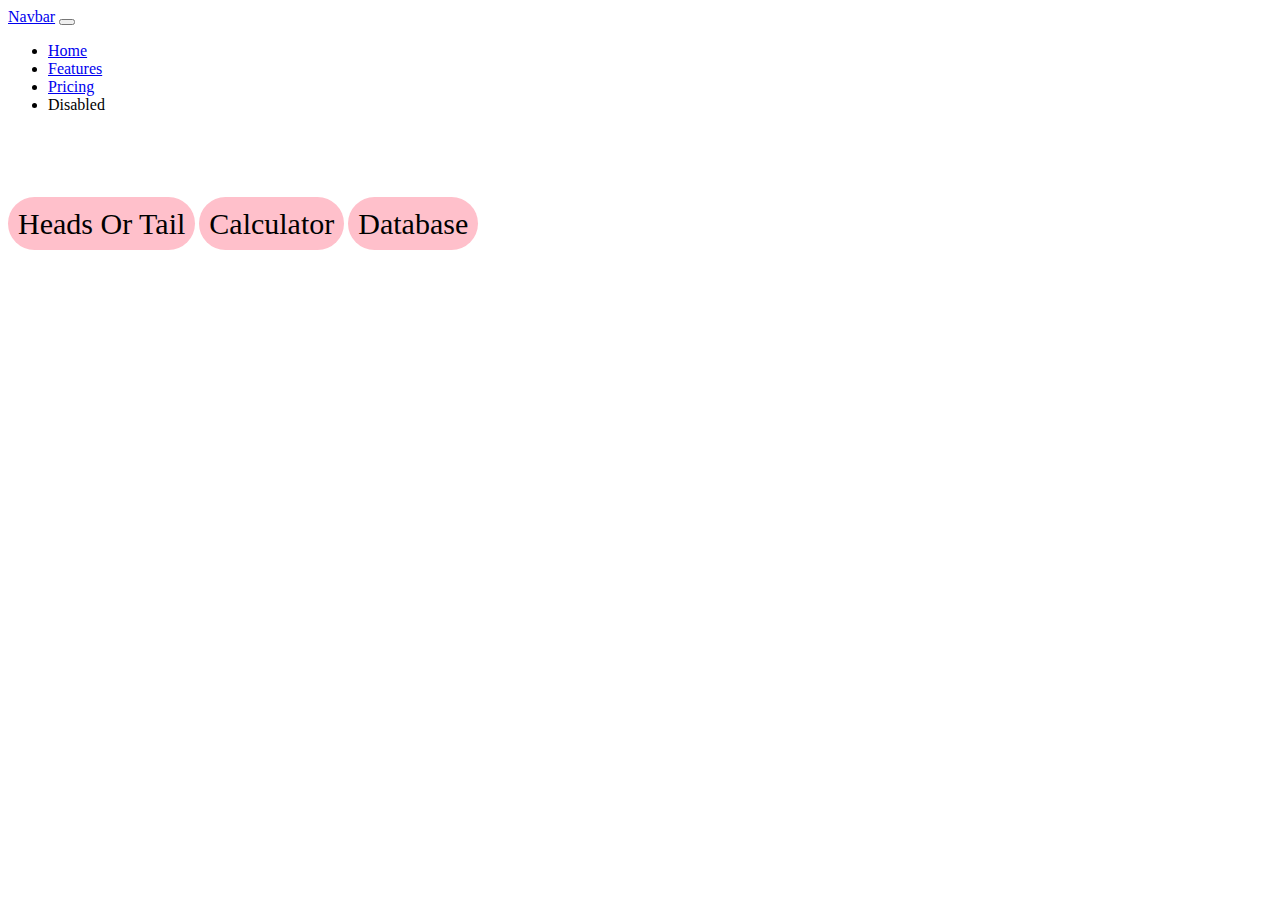
<file: index.html>
<!DOCTYPE html>
<html lang="en">
<head>
  <meta charset="UTF-8">
  <meta name="viewport" content="width=device-width, initial-scale=1.0">
  <title>Main Page</title>
  <link rel="stylesheet" href="style/style.css">
</head>
<body>
  <div w3-include-html="navBar.html"></div>
  
  <div w3-include-html="include.html"></div>
  <div class="buttons">
    <a href="./Projects/HeadOrTails/" class="btns">Heads Or Tail</a>
    <a href="./Projects/Calculator/" class="btns">Calculator</a>
    <a href="./Projects/LocalStorage/db" class="btns">Database</a>
  </div>

  <script>    
    function includeHTML() {
      var z, i, elmnt, file, xhttp;
      /*loop through a collection of all HTML elements:*/
      z = document.getElementsByTagName("*");
      for (i = 0; i < z.length; i++) {
        elmnt = z[i];
        /*search for elements with a certain atrribute:*/
        file = elmnt.getAttribute("w3-include-html");
        if (file) {
          /*make an HTTP request using the attribute value as the file name:*/
          xhttp = new XMLHttpRequest();
          xhttp.onreadystatechange = function() {
            if (this.readyState == 4) {
              if (this.status == 200) {elmnt.innerHTML = this.responseText;}
              if (this.status == 404) {elmnt.innerHTML = "Page not found.";}
              /*remove the attribute, and call this function once more:*/
              elmnt.removeAttribute("w3-include-html");
              includeHTML();
            }
          }      
          
          xhttp.open("GET", file, true);
          xhttp.send();
          /*exit the function:*/
          return;
        }
      }
    };

    includeHTML();
  </script>

</body>
</html>
</file>
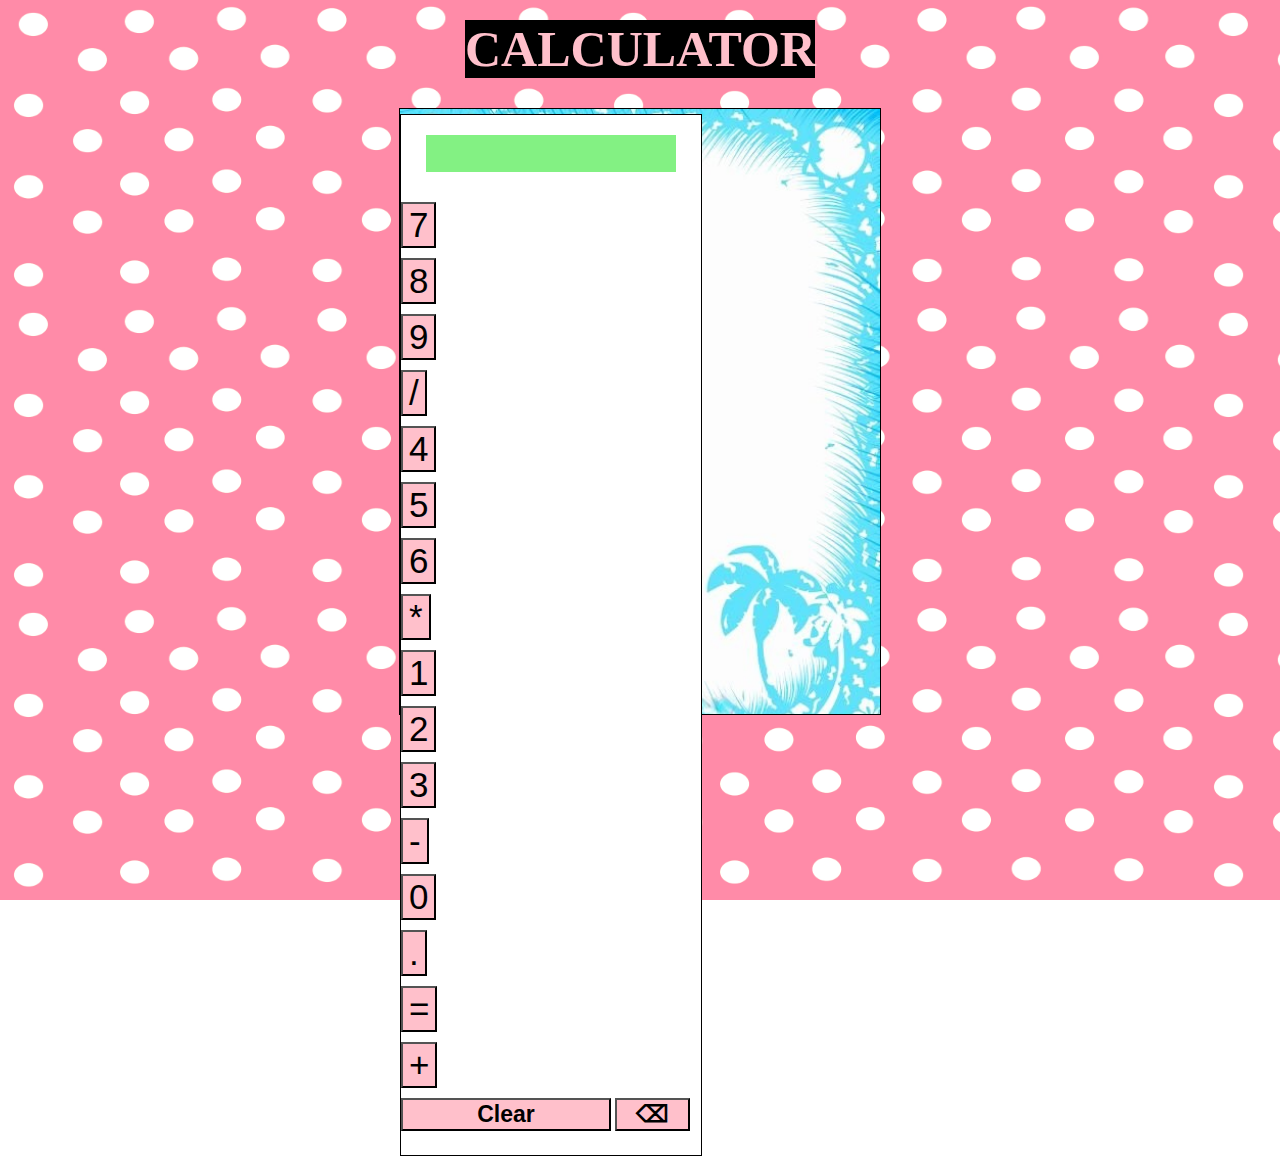
<file: Projects/Calculator/index.html>
<!DOCTYPE html>
<html lang="en">
<head>
  <meta charset="UTF-8">
  <meta name="viewport" content="width=device-width, initial-scale=1.0">
  <title>Calculator</title>

  <link rel="stylesheet" href="style/style.css">
  <link href="https://cdn.jsdelivr.net/npm/bootstrap@5.3.1/dist/css/bootstrap.min.css" rel="stylesheet" integrity="sha384-4bw+/aepP/YC94hEpVNVgiZdgIC5+VKNBQNGCHeKRQN+PtmoHDEXuppvnDJzQIu9" crossorigin="anonymous">
  <script src="https://cdn.jsdelivr.net/npm/bootstrap@5.3.1/dist/js/bootstrap.bundle.min.js" integrity="sha384-HwwvtgBNo3bZJJLYd8oVXjrBZt8cqVSpeBNS5n7C8IVInixGAoxmnlMuBnhbgrkm" crossorigin="anonymous"></script>
</head>
<body id="body">
  <h2 class="title">CALCULATOR</h2>
  <div id="calcuBorder" class="calcuBorder">            
    <div id="calcuBody" class="container text-center mt-5">
      <div class="row">
        <p id="answer">&nbsp;</p>
      </div>
      <div class="row row-cols-4">
        <div class="col">
            <button onclick="nums(7)" id="btn" class="btn">7</button>
        </div>
        <div class="col">
            <button onclick="nums(8)" id="btn" class="btn">8</button>
        </div>
        <div class="col">
            <button onclick="nums(9)" id="btn" class="btn">9</button>
        </div>
        <div class="col">
            <button onclick="sign('/')" id="btn" class="btn">/</button>
        </div>
      </div>
      <div class="row row-cols-4">
        <div class="col">
            <button onclick="nums(4)" id="btn" class="btn">4</button>
        </div>
        <div class="col">
            <button onclick="nums(5)" id="btn" class="btn">5</button>
        </div>
        <div class="col">
            <button onclick="nums(6)" id="btn" class="btn">6</button>
        </div>
        <div class="col">
            <button onclick="sign('*')" id="btn" class="btn">*</button>
        </div>
      </div>
      <div class="row row-cols-4">
        <div class="col">
            <button onclick="nums(1)" id="btn" class="btn">1</button>
        </div>
        <div class="col">
            <button onclick="nums(2)" id="btn" class="btn">2</button>
        </div>
        <div class="col">
            <button onclick="nums(3)" id="btn" class="btn">3</button>
        </div>
        <div class="col">
          <button onclick="sign('-')" id="btn" class="btn">-</button>
        </div>
      </div>
      <div class="row row-cols-4">
        <div class="col">
          <button onclick="nums(0)" id="btn" class="btn">0</button>
        </div>
        <div class="col">
          <button onclick="nums('.')" id="btn" class="btn px-3">.</button>
        </div>
        <div class="col">
          <button onclick="calculate()" id="btn" class="btn">=</button>
        </div>
        <div class="col">
          <button onclick="sign('+')" id="btn" class="btn">+</button>
        </div>
      </div>
      
      <button onclick="clearBtn()" id="btnClear" class="btn mt-1">Clear</button>
      <button onclick="backSpace()" id="btnBackSpace" class="btn mt-1"><!-- ← -->⌫</button>
    </div>
  </div>
  <script src="scripts/script.js"></script>
</body>
</html>

<!-- negative
      parenthesis
    
    -->
</file>
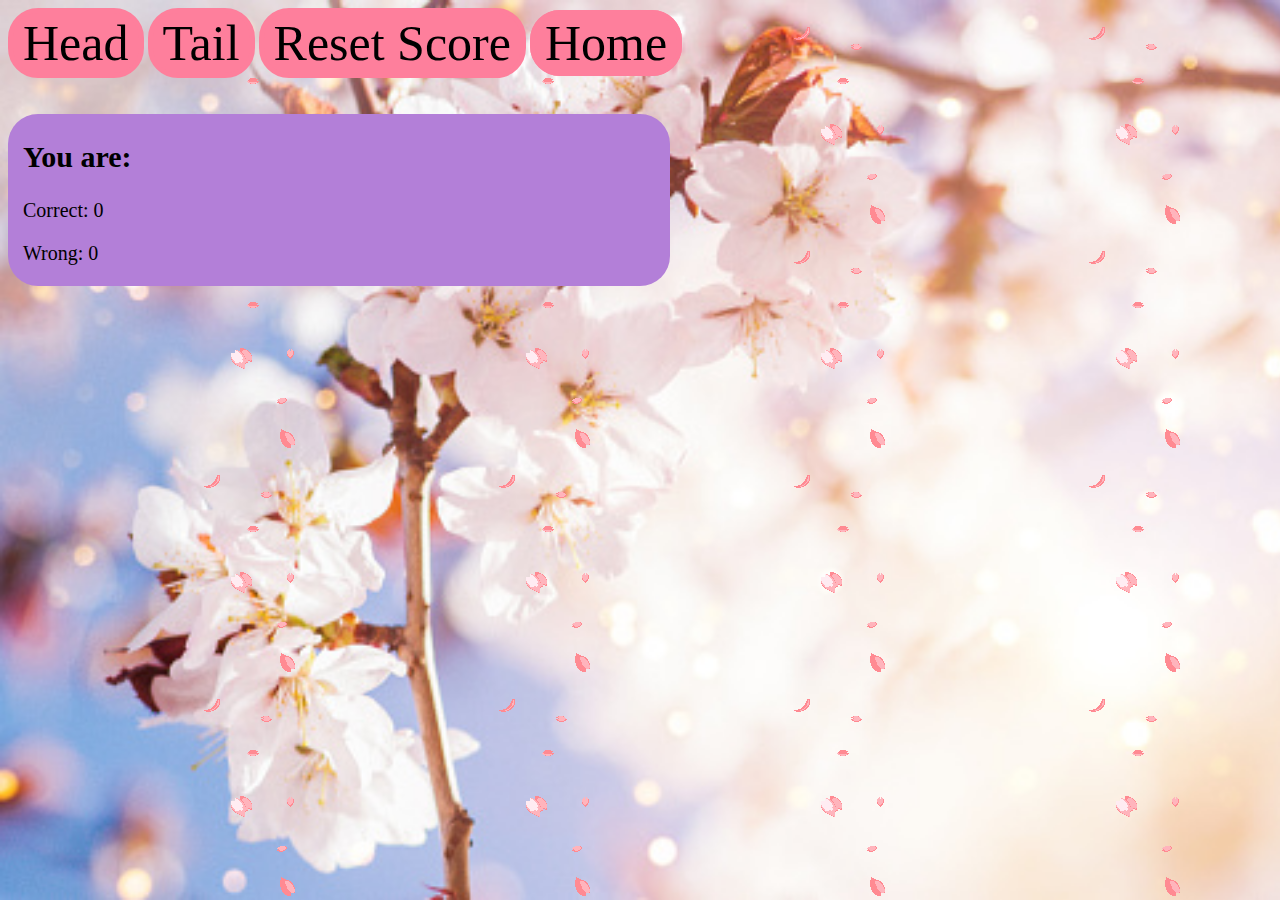
<file: Projects/HeadOrTails/index.html>
<!DOCTYPE html>
<html lang="en">
<head>
    <meta charset="UTF-8">
    <meta name="viewport" content="width=device-width, initial-scale=1.0">
    <title>Heads Or Tails</title>
    <link rel="stylesheet" href="style/style.css">
</head>
<body id="body">
    <div class="bodyGame">
        <div class="btns">
            <button onclick="save(1)" class="headBtn">Head</button>
            <button onclick="save(0)" class="tailBtn">Tail</button>
            <button onclick="reset()" class="resetBtn">Reset Score</button>
            <a href="../../" class="nextBtn">Home</a>
        </div>
        <br><br>
        <div class="results" id="results">
            <h2 id="result">You are: </h2>
            <p id="corrects">&nbsp</p>
            <p id="wrongs">&nbsp</p>
        </div>
        <p id="value" style="visibility: hidden;">0</p>
    </div>

    <script src="scripts/script.js"></script>
</body>
</html>
</file>
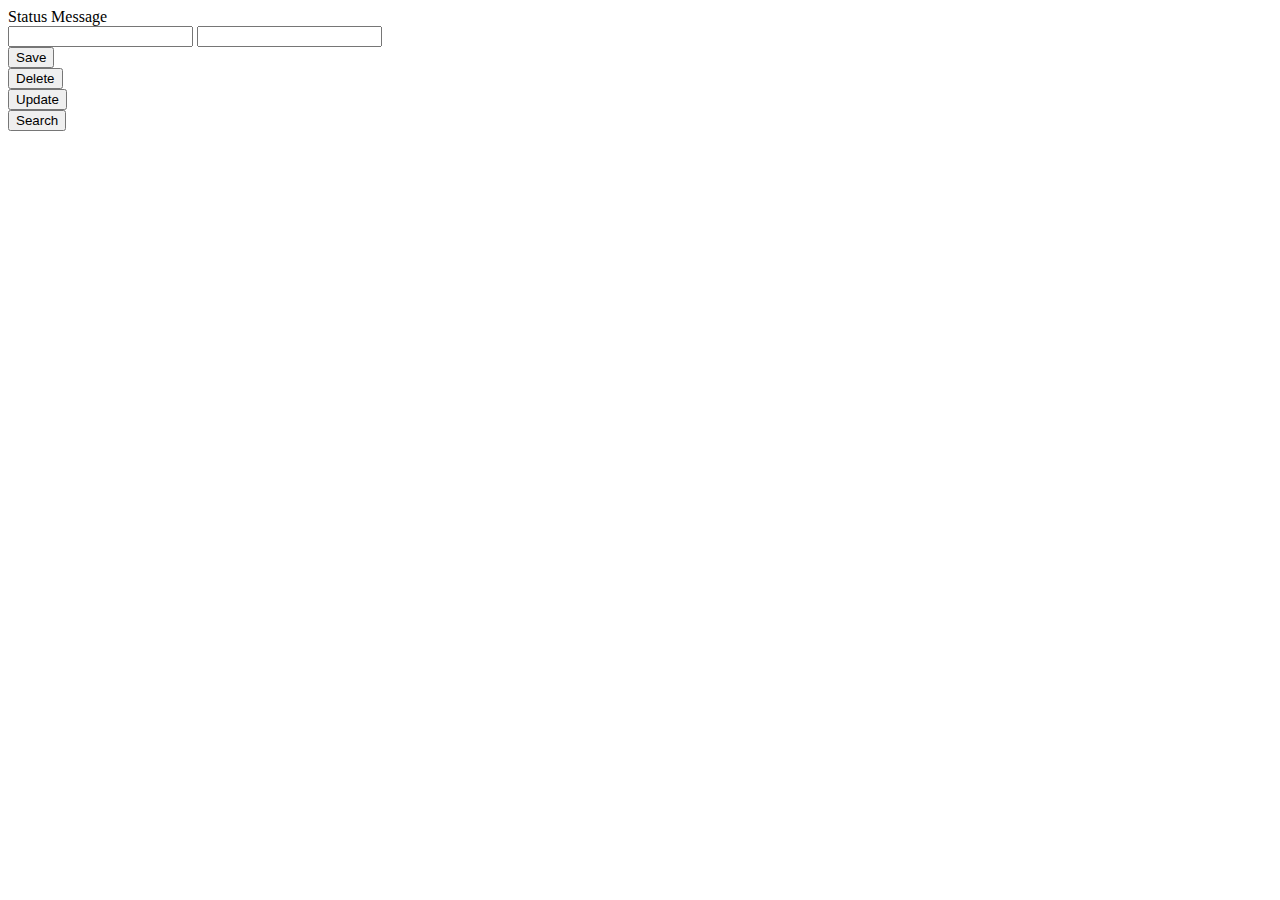
<file: Projects/LocalStorage/db.html>
<!DOCTYPE html>
<html lang="en">
<head>
  <meta charset="UTF-8">
  <meta name="viewport" content="width=device-width, initial-scale=1.0">
  <title>Db Try</title>
</head>
<body>
  <div id = "status" name = "status">Status Message</div> 
  <input type="text" name="" id="name">
  <input type="number" name="" id="age"><br>
  <button onclick="save()" id="submit">Save</button><br>
  <button onclick="deleted()" id="delete">Delete</button><br>
  <button onclick="update()" id="update">Update</button><br>
  <button onclick="search()" id="search">Search</button>

  <script src="scripts/script.js"></script> 
</body> 
</html>
</file>
<file: style/style.css>
body {
  background-image: url("https://wallpaperaccess.com/full/1320758.jpg");
  background-repeat: no-repeat;
  background-size: cover;
}

.buttons {
  padding-top: 1%;
}

.btns {
  text-decoration: none;
  color: black;
  background-color: pink;
  border-radius: 50px;
  font-size: 30px;
  padding: 10px;
}

.btn:hover {
  background-color: lightblue;
  transition: .9s;
}
</file>
<file: Projects/Calculator/style/style.css>
.calculator {
    background-color: gray;
}

body {
    background-image: url('media/polkaDot-Bg.jpg');
    background-size: 600px 300px;
    background-attachment: fixed;
    margin-inline: 5%;
}

#btn {
    background-color: pink;
    margin-bottom: 10px;
    font-size: 35px;
}

#btnClear {
    background-color: pink;
    margin-bottom: 10px;
    font-size: 23px;
    width: 70%;
    font-weight: bold;
}

.calcu {
    border: white solid 2px;
    margin-top: 5%;
    margin-inline: 10%;
}
/* 
.row {
    border: green solid 2px;
} */


table, th, td {
    border: 1px solid;
}
  
table {
    width: 100%;
}

#answer {
    background-color: rgb(131, 241, 131);
    width: 250px;
    margin: auto;
    margin-bottom: 30px;
    margin-top: 20px;
    font-size: 33px;
    font-weight: bold;
}

#calcuBody {
    padding-bottom: 3%;
    background-color: white;
    width: 300px;
    border: dotted white 2px;
    border: black solid 1px;
}

.title {
    background-color: rgb(0, 0, 0);
    color: pink;
    box-shadow: red;
    text-align: center;
    width: 350px;
    font-family: Georgia, 'Times New Roman', Times, serif; 
    margin: auto;
    font-size: 50px;
    margin-top: 20px;
}

#calcuBorder {
    padding-top: 5px;
    background-image: url('media/aqua-border.jpg');
    background-size: cover;
    width: 480px;
    height: 600px;
    margin: auto;
    margin-top: 30px;
    border: black solid 1px;
}

#btnBackSpace { 
    background-color: pink;
    margin-bottom: 10px;
    font-size: 23px;
    width: 25%;
    font-weight: 900;
}
</file>
<file: Projects/HeadOrTails/style/style.css>
.calculator {
    background-color: gray;
}

.btn1 {
    background-color: red;
}

.headBtn, .tailBtn, .resetBtn, .nextBtn {
    background-color: #FE7F9C;
    border-radius: 30px;
    border: #FE7F9C 5px solid;
    font-family: 'Times New Roman', Times, serif;
    padding-inline: 10px;
    font-size: clamp(20px, 4vw, 50px);
}

.headBtn:hover, .tailBtn:hover, .resetBtn:hover, .nextBtn:hover {
    background-color: #73C2FB;
    border: #73C2FB 5px solid;
    transition-duration: .7s;
}

.nextBtn {
    text-decoration:none;
    color: black;
}

body {
    background-image: url("media/fallingSakura-Bg.gif"), url("media/sakura-Bg.jpg");
    background-size: auto, cover;
    background-attachment: fixed;
}

.results {
    background-color: #b37fd8;
    border-radius: 30px;
    padding-block: 1px;
    padding-inline: 15px;
    width: 50%;
    font-size: clamp(14px, 3vw, 20px);
}

.results:hover {    
    background-color: #c88df1;
    transition-duration: .7s;
}
</file>
